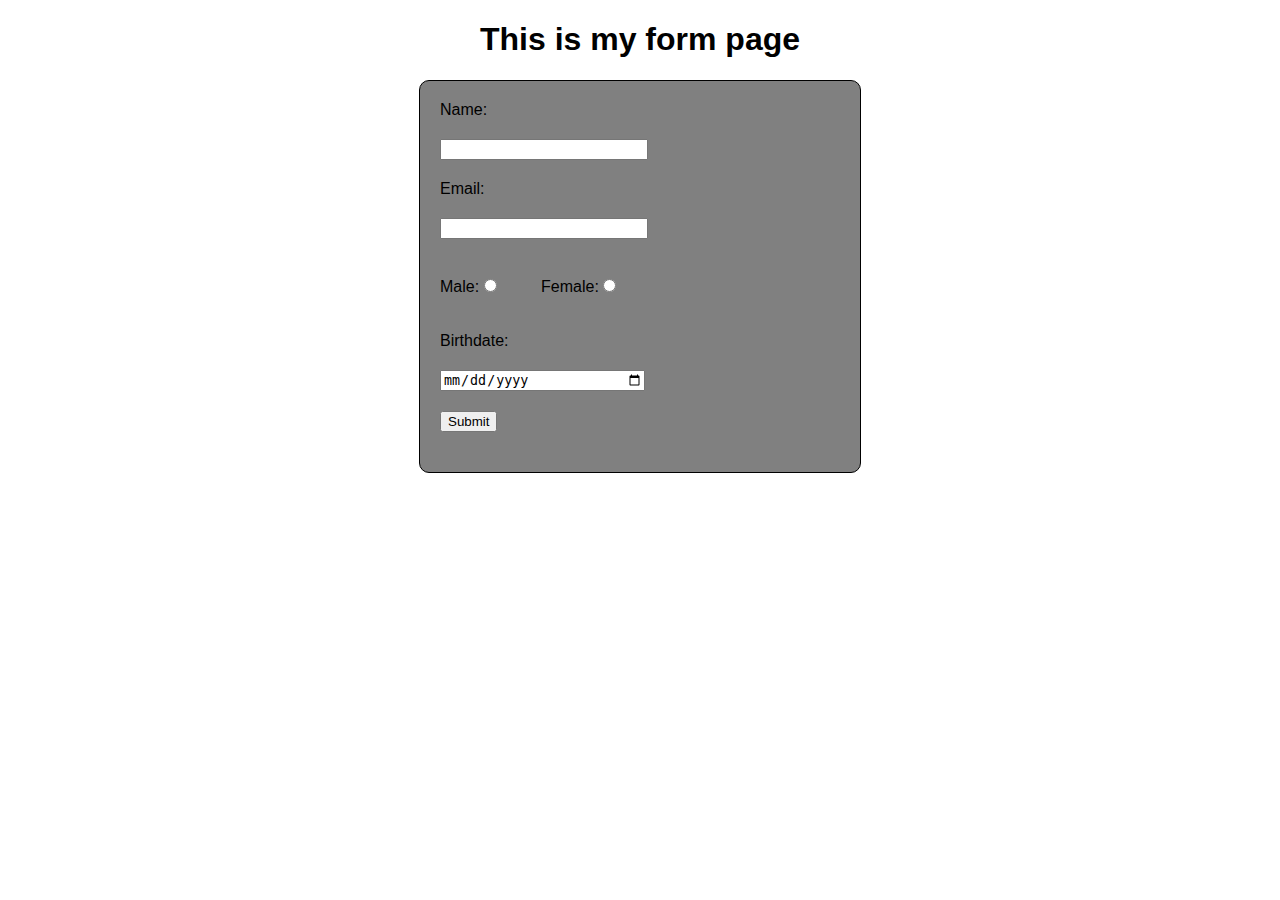
<file: my_students/students/templates/form.html>
<!DOCTYPE html>
<html lang="en">
<head>
    <meta charset="UTF-8">
    <meta name="viewport" content="width=device-width, initial-scale=1.0">
    <title>Form</title>
    <link rel="stylesheet" href="../static/form.css" >
</head>
<body>
    <h1 style="text-align: center;">This is my form page</h1>
    <form>
        <label for="name">Name: </label>
        <input required id="name" style="width: 200px">

        <label for="email">Email: </label>
        <input required id="email" style="width: 200px">

        <div class="gender_group">
            <label for="male">Male: </label>
            <input type="radio" id="male" name="gender">
            <label for="female">Female: </label>
            <input type="radio" id="female" name="gender">
        </div>

        <label for="birthdate">Birthdate: </label>
        <input type="date" id="birthdate" style="width: 200px;">

        <input type="submit" value="Submit">
    </form>
</body>
</html>
</file>
<file: my_students/students/static/form.css>
body {
    font-family:'Gill Sans', 'Gill Sans MT', Calibri, 'Trebuchet MS', sans-serif;
}

h1 {
    font-weight: bold;
}

form {
  max-width: 400px;
  margin: 20px auto;
  padding: 20px;
  border: 1px solid;
  border-radius: 10px;
  background-color: gray;
}

form input {
    display: block;
    margin: 20px 0px;
}

form input[type="radio"] {
  display: inline-block;
  margin-right: 40px;
}

.gender_group {
    margin: 20px 0px;
}
</file>
